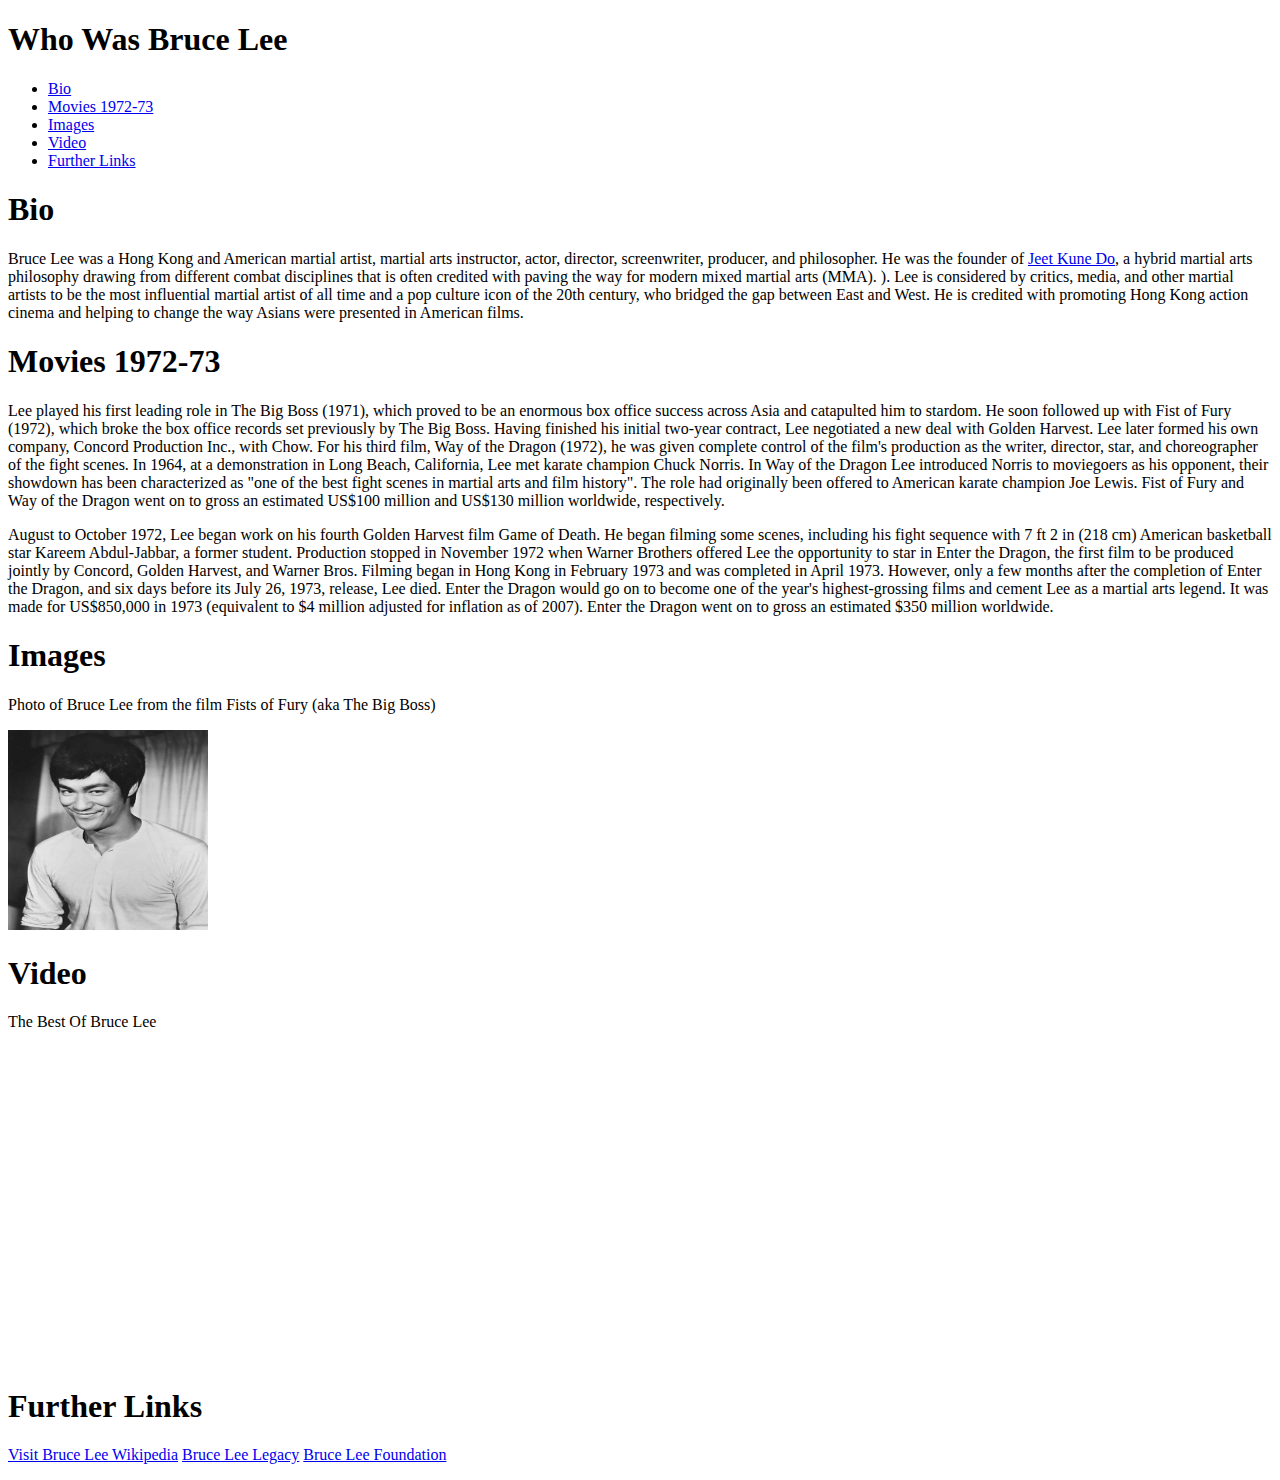
<file: WK2/index.html>
<!DOCTYPE html>
<html>
     <head>
        <title>Bruce Lee</title>
     </head>
     <body>
         <h1>Who Was Bruce Lee</h1>
<!--Main structure as below -->
         <ul>
            <li><a href="#Bio">Bio</a></li>
            <li><a href="#Movies 1972-73">Movies 1972-73</a></li>
            <li><a href="#Images">Images</a></li>
            <li><a href="#Video">Video</a></li>
            <li><a href="#Further Links">Further Links</a></li>

         </ul>
         <a name="Bio"></a>
         <h1>Bio</h1>
         <p>Bruce Lee was a Hong Kong and American martial artist,
            martial arts instructor, actor, director, screenwriter, producer, and philosopher. 
            He was the founder of <a href="https://brucelee.com/jeet-kune-do" >Jeet Kune Do</a>, 
            a hybrid martial arts philosophy drawing from different 
            combat disciplines that is often credited with paving the way for 
            modern mixed martial arts (MMA). ). Lee is considered by critics, media, 
            and other martial artists to be the most influential martial artist of all time and
             a pop culture icon of the 20th century, who bridged the gap between East and West. 
            He is credited with promoting Hong Kong action cinema and helping to change the way Asians were presented in American films.
 <!--Decided to only add one link in the Bio could maybe come back and add link for MMA?-->       
         </p>
         <a name="Movies 1972-73"></a>
        <h1>Movies 1972-73</h1>
        <p>Lee played his first leading role in The Big Boss (1971), which proved to be an enormous box office success 
            across Asia and catapulted him to stardom. He soon followed up with Fist of Fury (1972),
             which broke the box office records set previously by The Big Boss. Having finished his initial two-year contract, 
             Lee negotiated a new deal with Golden Harvest. Lee later formed his own company, Concord Production Inc., with Chow. 
             For his third film, Way of the Dragon (1972), he was given complete control of the film's production as the writer, 
             director, star, and choreographer of the fight scenes. In 1964, at a demonstration in Long Beach, California, 
             Lee met karate champion Chuck Norris. In Way of the Dragon Lee introduced Norris to moviegoers as his opponent, 
             their showdown has been characterized as "one of the best fight scenes in martial arts and film history". 
             The role had originally been offered to American karate champion Joe Lewis. 
             Fist of Fury and Way of the Dragon went on to gross an estimated US$100 million and US$130 million worldwide, respectively.

            <div>August to October 1972, Lee began work on his fourth Golden Harvest film Game of Death. 
                He began filming some scenes, including his fight sequence with 7 ft 2 in (218 cm) American basketball star 
                Kareem Abdul-Jabbar, a former student. Production stopped in November 1972 when Warner Brothers offered Lee 
                the opportunity to star in Enter the Dragon, the first film to be produced jointly by Concord, Golden Harvest, 
                and Warner Bros. Filming began in Hong Kong in February 1973 and was completed in April 1973. However,
                 only a few months after the completion of Enter the Dragon, and six days before its July 26, 1973, release, Lee died. 
                 Enter the Dragon would go on to become one of the year's highest-grossing films and cement Lee as a martial arts legend.
                  It was made for US$850,000 in 1973 (equivalent to $4 million adjusted for inflation as of 2007). 
                  Enter the Dragon went on to gross an estimated $350 million worldwide.</div> 
            

                  <a name="Images"></a>      
        <h1>Images</h1>
        <p>Photo of Bruce Lee from the film Fists of Fury (aka The Big Boss)</p>
        <img src="Bruce_Lee_1973.jpg" alt="Photo of Bruce Lee from the film Fists of Fury (aka The Big Boss)"
        style="width: 200px;height: 200px;"/>
        <!---Add more images next time ?-->
        <a name="Video"></a>      
        <h1>Video</h1>
        <p>The Best Of Bruce Lee</p>
        
        <iframe width="560" height="315" src="https://www.youtube.com/embed/HVSVuz-wdz4" title="YouTube video player" frameborder="0" 
        allow="accelerometer; autoplay; clipboard-write; encrypted-media; gyroscope; picture-in-picture" allowfullscreen></iframe>
        
        
        <a name="Further Links"></a>
        <h1>Further Links</h1>

        <a href="https://en.wikipedia.org/wiki/Bruce_Lee" target="_blank" >Visit Bruce Lee Wikipedia</a>
        <a href="./Bruceleelegacy.html">Bruce Lee Legacy</a>
        <a href="./Bruceleefoundation.html">Bruce Lee Foundation</a>
        </p>
     </body>


</html>
</file>
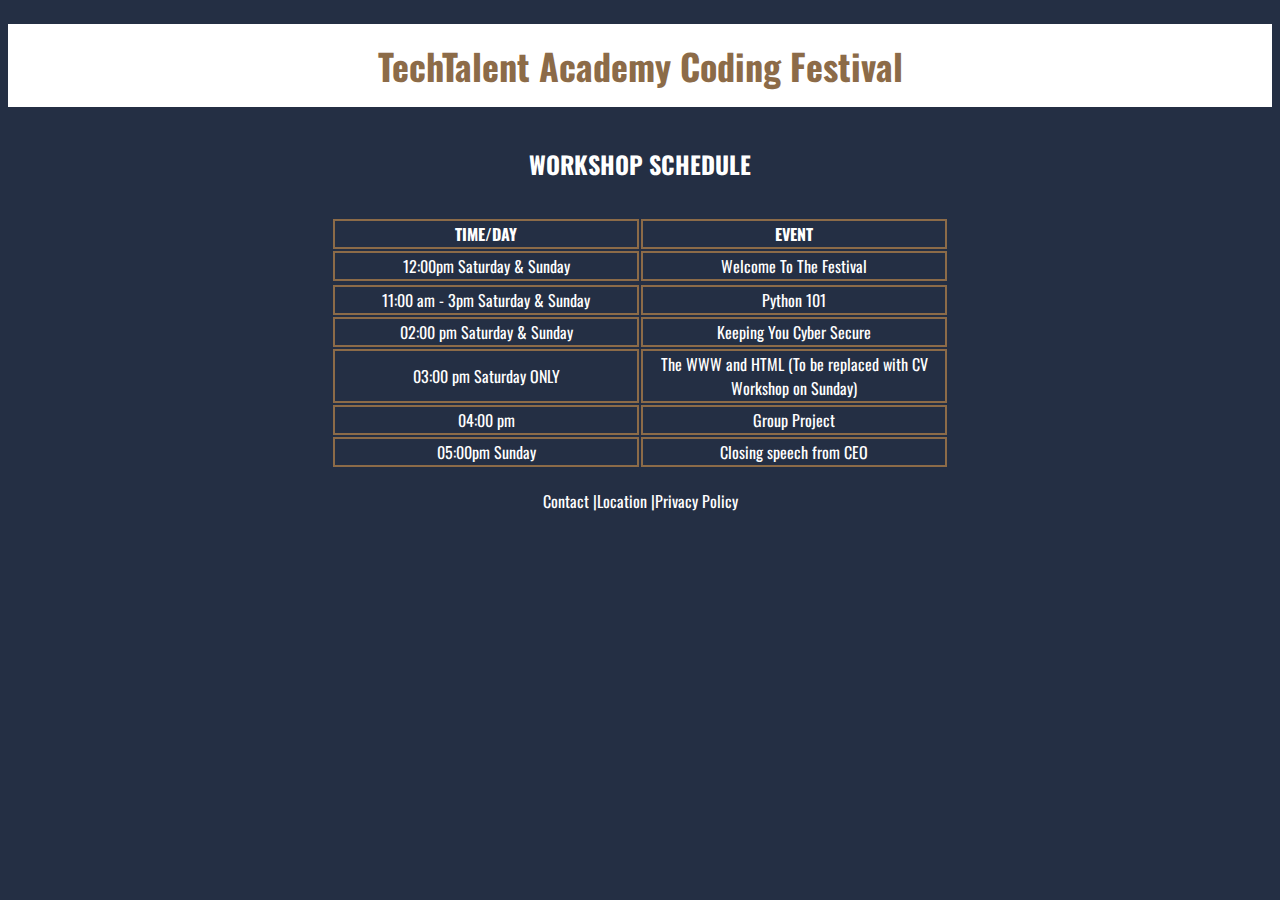
<file: WK2/WK3/TTA CODING FESTIVAL/Beer Festival Schedule/index.html>
<!DOCTYPE html>
<html>

<head>
  <meta charset="utf-8">
  <title>TechTalent Academy Coding Festival</title>
  <link rel="stylesheet" type="text/css" href="style.css" />
  <link href="https://fonts.googleapis.com/css?family=Oswald" rel="stylesheet">
</head>

<body>
  <header>
    <h1>TechTalent Academy Coding Festival</h1>
  </header>
  <table>
    <header>
      <h2>Workshop Schedule</h2>
    </header>
      <tr>
        <th>TIME/DAY</th>
        <th>EVENT</th>
      </tr>
      <tr>
        <td>12:00pm Saturday & Sunday</td>
        <td>Welcome To The Festival</td>
      <tr>
      <tr>
        <td>11:00 am - 3pm Saturday & Sunday</td>
        <td>Python 101</td>
      </tr>  
      <tr>
        <td>02:00 pm Saturday & Sunday</td>
        <td>Keeping You Cyber Secure</td>
      </tr>
      <tr>
        <td>03:00 pm Saturday ONLY</td>
        <td>The WWW and HTML (To be replaced with CV Workshop on Sunday) </td>  
      </tr>
      <tr>
        <td>04:00 pm</td>
        <td>Group Project</td>
      </tr>
      <tr>
        <td>05:00pm Sunday</td>
        <td>Closing speech from CEO</td>
      </tr>
        

</table>


<p style="text-align:center;">Contact |Location |Privacy Policy</p>



</html>
</file>
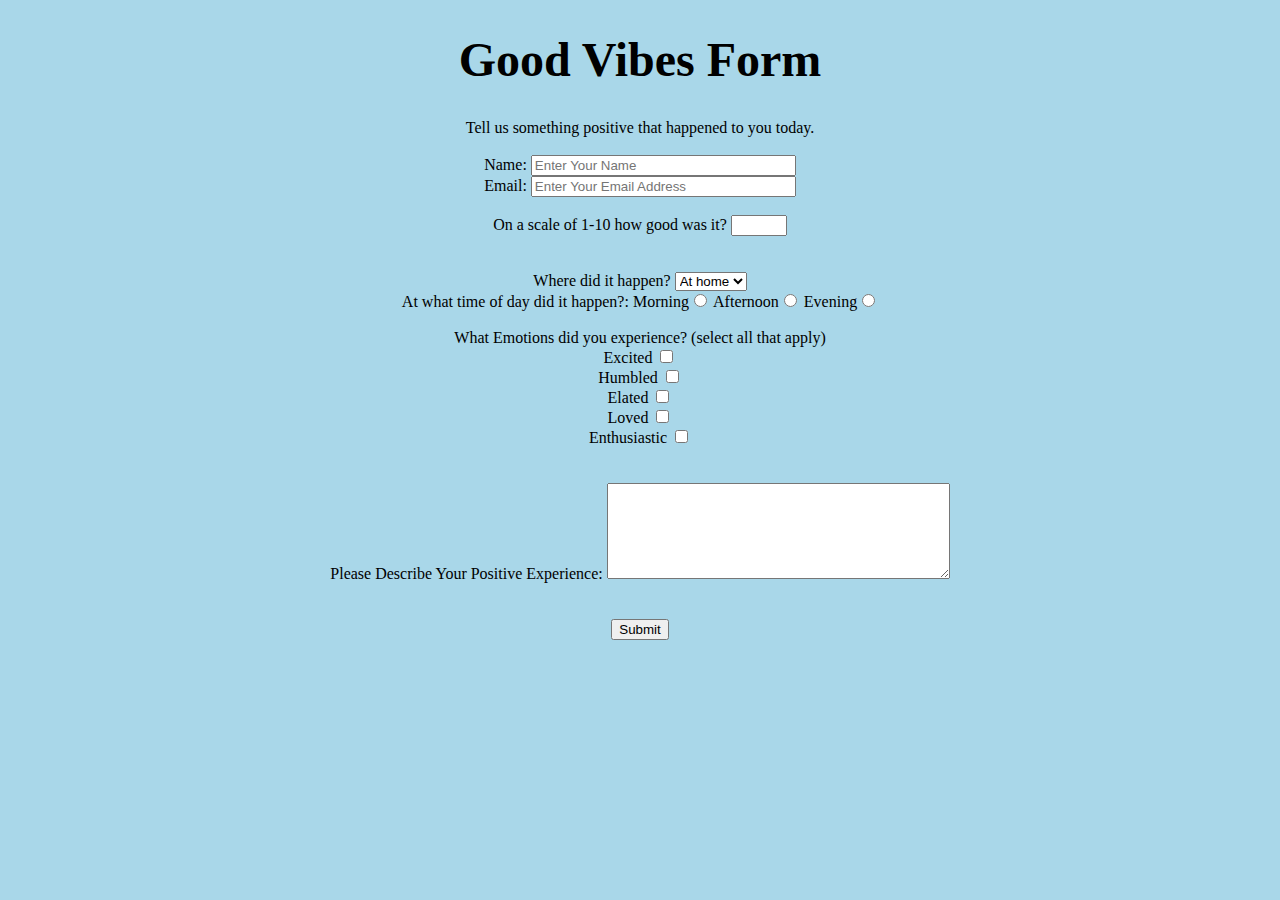
<file: WK2/WK3/TTA CODING FESTIVAL/Good Vibes Form/index.html>
<!DOCTYPE html>
<html>
<header>
    <link rel="stylesheet" type="text/css" href="style.css" />
</header>

<body>
  <main>
    <h1 id="title">Good Vibes Form</h1>

<!----code for form below-->

<form action="results.html" method="get"> 
  <header>Tell us something positive that happened to you today.</header>
<br>
    <label for="name">Name:</label>
            <input type="text" name="name" id="name" required placeholder="Enter Your Name" size="30px" 
            maxlength="100">
            <br/>
            <label for="email">Email:</label>
            <input type="email" name="email" id="email" required placeholder="Enter Your Email Address"
             size="30px" maxlength="100">
            <br>
            <br>
            <div>
              <label for="scale">On a scale of 1-10 how good was it?</label>
              <input type="number" name="scale" id="scale" min="1" max="10">
            </div>
            <br>
            <br/>
<!---------only added 2 options for now-->
            Where did it happen?
            <select name="happen" id="happen">
                <option value="At home"> At home</option>
                <option value="At work"> At work</option>
                </select>
                <br>
                At what time of day did it happen?:
                <label> Morning<input type="radio" name="time" value="Morning"></label>
            <label> Afternoon<input type="radio" name="time" value="Afternoon"></label>
            <label> Evening<input type="radio" name="time" value="Evening"></label>
            <br>
            <br />
            <div>
              What Emotions did you experience?
              (select all that apply)
          <div>
            <label for="excited">Excited</label>
            <input type="checkbox" name="excited" id="excited">
            </div>
            <div>
              <label for="humbled">Humbled</label>
              <input type="checkbox" name="humbled" id="humbled">
              </div>
            <div>
              <label for="elated">Elated</label>
              <input type="checkbox" name="elated" id="elated">
              </div>
            <div>
              <label for="loved">Loved</label>
              <input type="checkbox" name="loved" id="loved">
              </div>
            <div>
              <label for="enthusiastic">Enthusiastic</label>
              <input type="checkbox" name="enthusiastic" id="enthusiastic">
              </div>
              <br>
              <br>
            <div>
<!---didn't use a placeholder as self explanatory-->
            <label for="comments">Please Describe Your Positive Experience:</label>
            <textarea rows="6" cols="40" name="comments" id="comments"></textarea>
            </div>
                <br>
                <br>
                
            <button type="submit">Submit</button>

  
</form>
</body>

</html>
</file>
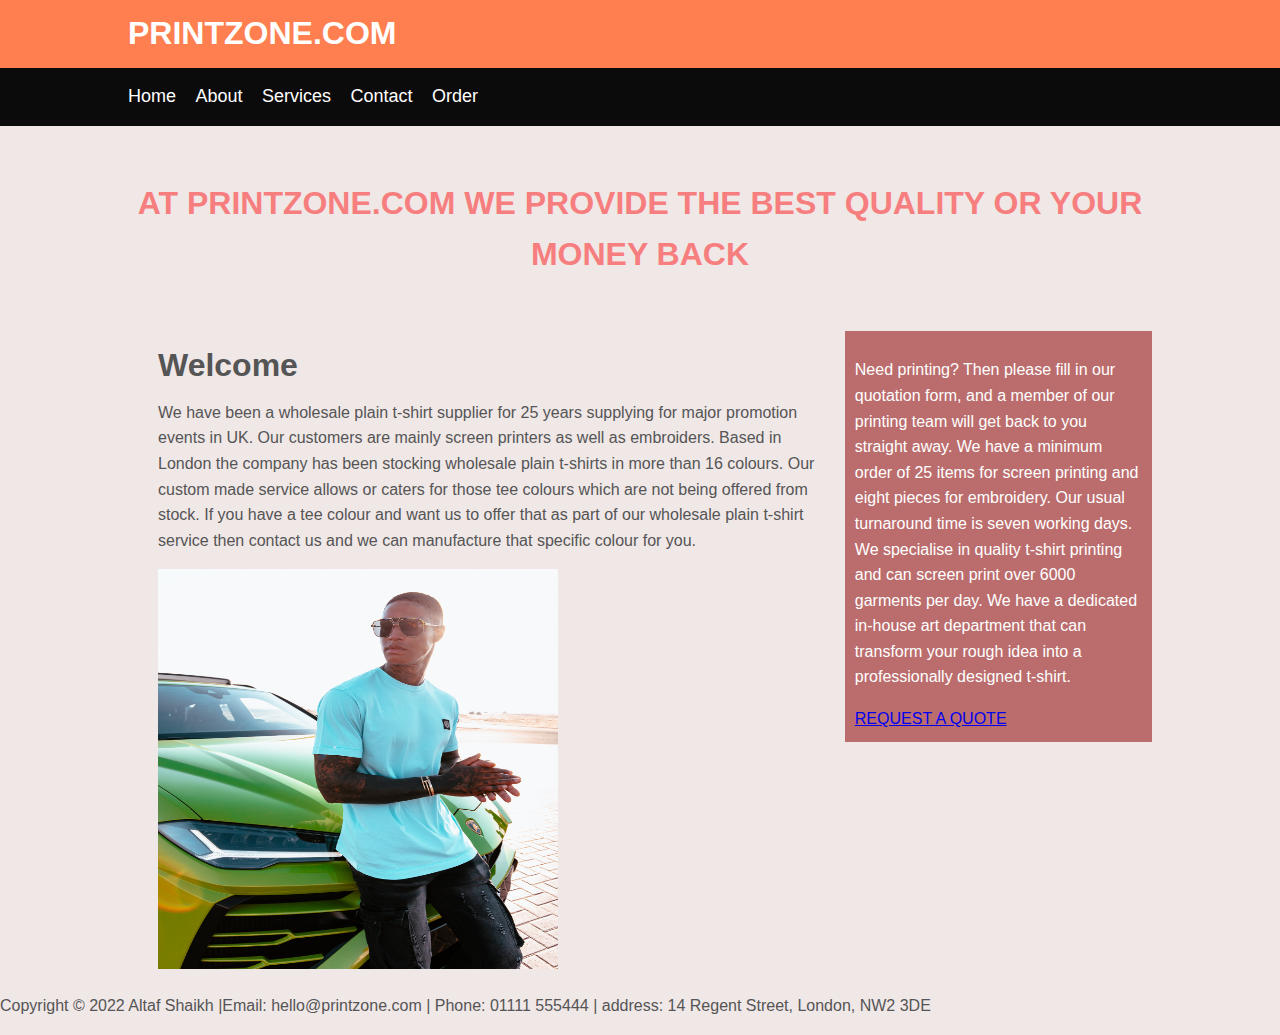
<file: WK2/WK3/WK4/Mywebsite/index.html>
<!DOCTYPE html>
<html>
<head>
  <title>PRINTZONE.COM</title>
<link rel="stylesheet" href="style.css">
</head>
<body>
    <header id="main-header">
      <div class="container">
        <h1>PRINTZONE.COM</h1>
      </div>
      
    </header>

    <nav id="navbar">
      <div class="container">
        <ul>
          <li><a href="./index.html">Home</a></li>
          <li><a href="./about.html">About</a></li>
          <li><a href="./services.html">Services</a></li>
          <li><a href="./contact.html">Contact</a></li>
          <li><a href="./order.html">Order</a></li>
        </ul>
      </div>
    </nav>   

    <section id="showcase">
    <div class="container">
        <h1>AT PRINTZONE.COM WE PROVIDE THE BEST QUALITY OR YOUR MONEY BACK</h1>

    </div>
    </section>

    <div class="container">
    <section id="main">
        <h1>Welcome</h1>
        <p>
          We have been a wholesale plain t-shirt supplier for 25 years supplying for major 
          promotion events in UK. Our customers are mainly screen printers as well as embroiders.
           Based in London the company has been stocking wholesale plain t-shirts in more than 16 colours. 
           Our custom made service allows or caters for those tee colours which are not being offered from
            stock. If you have a tee colour and want us to offer that as part of our wholesale
             plain t-shirt service then 
          contact us and we can manufacture that specific colour for you.</p>

          
        <img src="Images/IMG_5264.jpg" alt=""
        style="width: 400px;height: 400px;"/>
    </section>
    <aside id="sidebar">
        <p>Need printing? Then please fill in our quotation form, and a member of our 
          printing team will get back to you straight away. 
          We have a minimum order of 25 items for screen printing and eight pieces for embroidery. 
          Our usual turnaround time is seven working days. We specialise in quality t-shirt printing 
          and can screen print over 6000 garments per day.

          We have a dedicated in-house art department that can transform your rough idea into 
          a professionally designed t-shirt.</p>
          <a href="./contact.html">REQUEST A QUOTE</a> 
    </aside>
    </div>


    
    <footer id="main_footer">
      <p>Copyright &copy; 2022 Altaf Shaikh |Email: hello@printzone.com | Phone: 01111 555444 | address: 14 Regent Street, London, NW2 3DE</p>
    </footer>
        



</body>
</html>
</file>
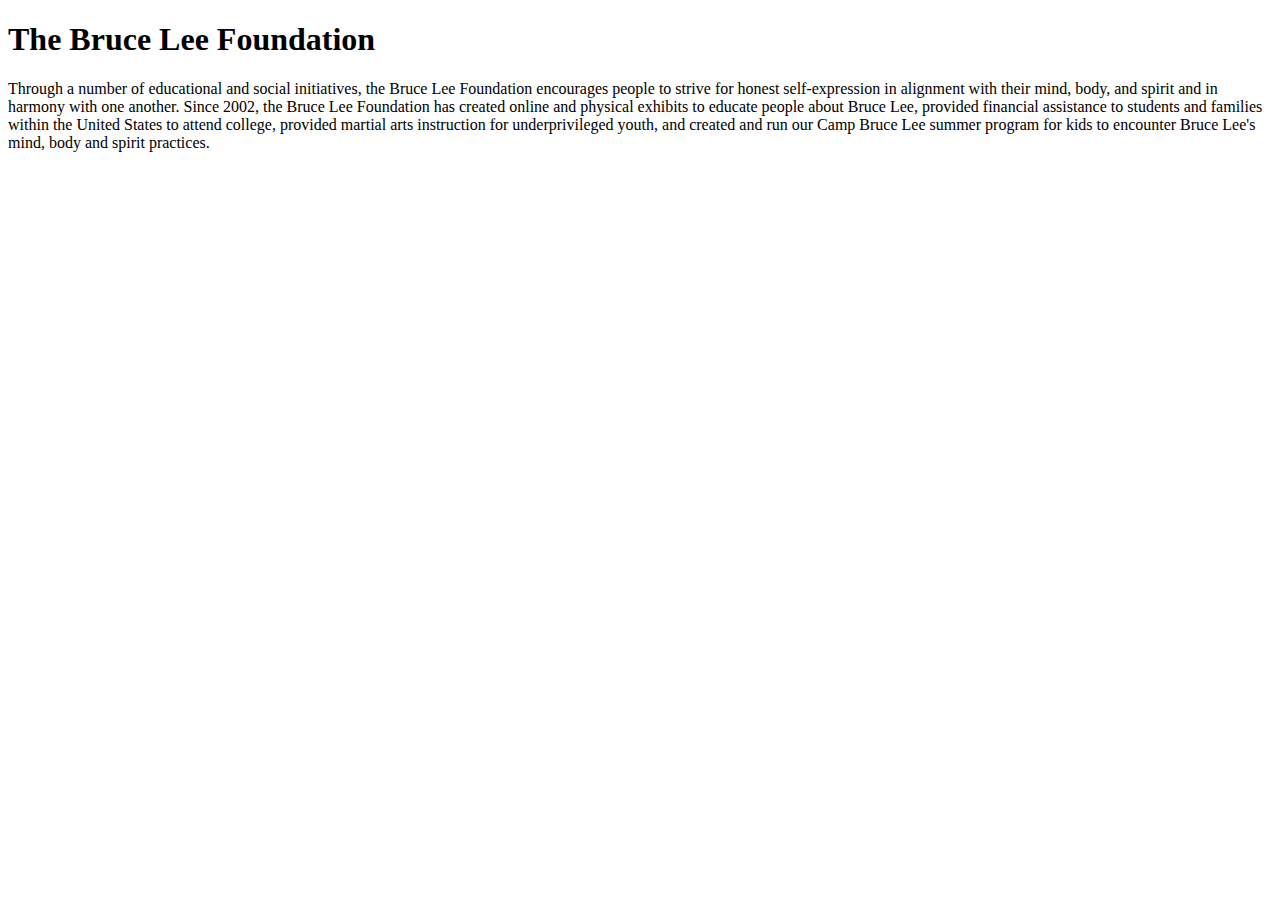
<file: WK2/Bruceleefoundation.html>
<!DOCTYPE html>
<html lang="en">
<head>
    <meta charset="UTF-8">
    <meta http-equiv="X-UA-Compatible" content="IE=edge">
    <meta name="viewport" content="width=device-width, initial-scale=1.0">
    <title>The Bruce Lee Foundation</title>
</head>
<body>
    <h1>The Bruce Lee Foundation</h1>
    
    Through a number of educational and social initiatives, 
    the Bruce Lee Foundation encourages people to strive for honest self-expression in 
    alignment with their mind, body, and spirit and in harmony with one another.

Since 2002, the Bruce Lee Foundation has created online and physical exhibits to educate people about Bruce Lee, provided financial assistance to students and families within the United States to attend college, provided martial arts instruction for underprivileged youth, and created and run our Camp 
Bruce Lee summer program for kids to encounter Bruce Lee's mind, body and spirit practices.
</body>
</html>
</file>
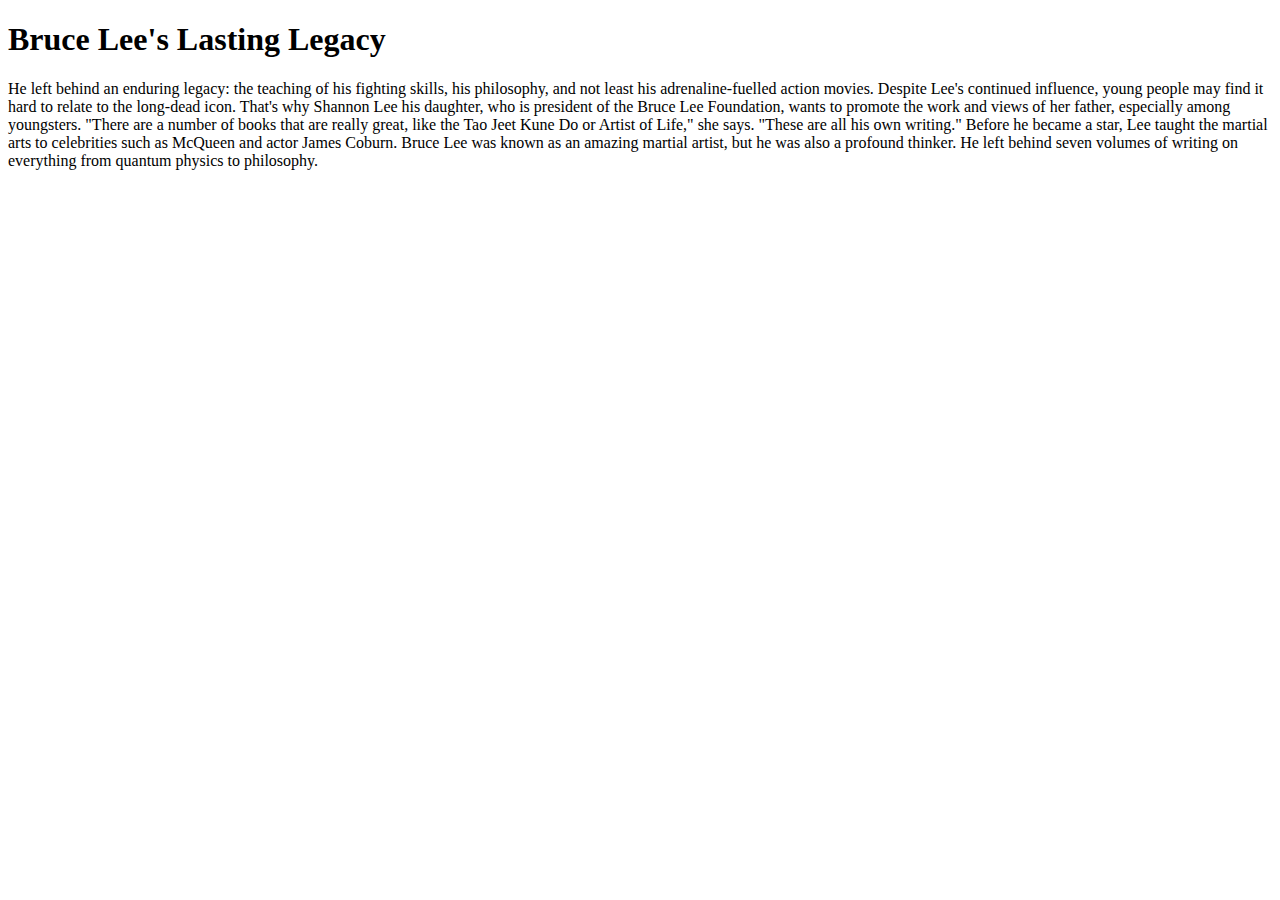
<file: WK2/Bruceleelegacy.html>
<!DOCTYPE html>
<html lang="en">
<head>
    <meta charset="UTF-8">
    <meta http-equiv="X-UA-Compatible" content="IE=edge">
    <meta name="viewport" content="width=device-width, initial-scale=1.0">
    <title>Bruce Lee's Lasting Legacy</title>
</head>
<body>
    <h1>Bruce Lee's Lasting Legacy</h1>
    
    He left behind an enduring legacy: the teaching of his fighting skills, his philosophy,
     and not least his adrenaline-fuelled action movies.

Despite Lee's continued influence, young people may find it hard to relate to the long-dead icon.

That's why Shannon Lee his daughter, who is president of the Bruce Lee Foundation, 
wants to promote the work and views of her father, especially among youngsters.

"There are a number of books that are really great, like the Tao Jeet Kune Do or Artist of Life," 
she says. "These are all his own writing."

Before he became a star, Lee taught the martial arts to celebrities such as McQueen and actor 
James Coburn. Bruce Lee was known as an amazing martial artist, but he was also a profound thinker.
 He left behind seven volumes of writing on everything from quantum physics to philosophy.
</body>
</html>
</file>
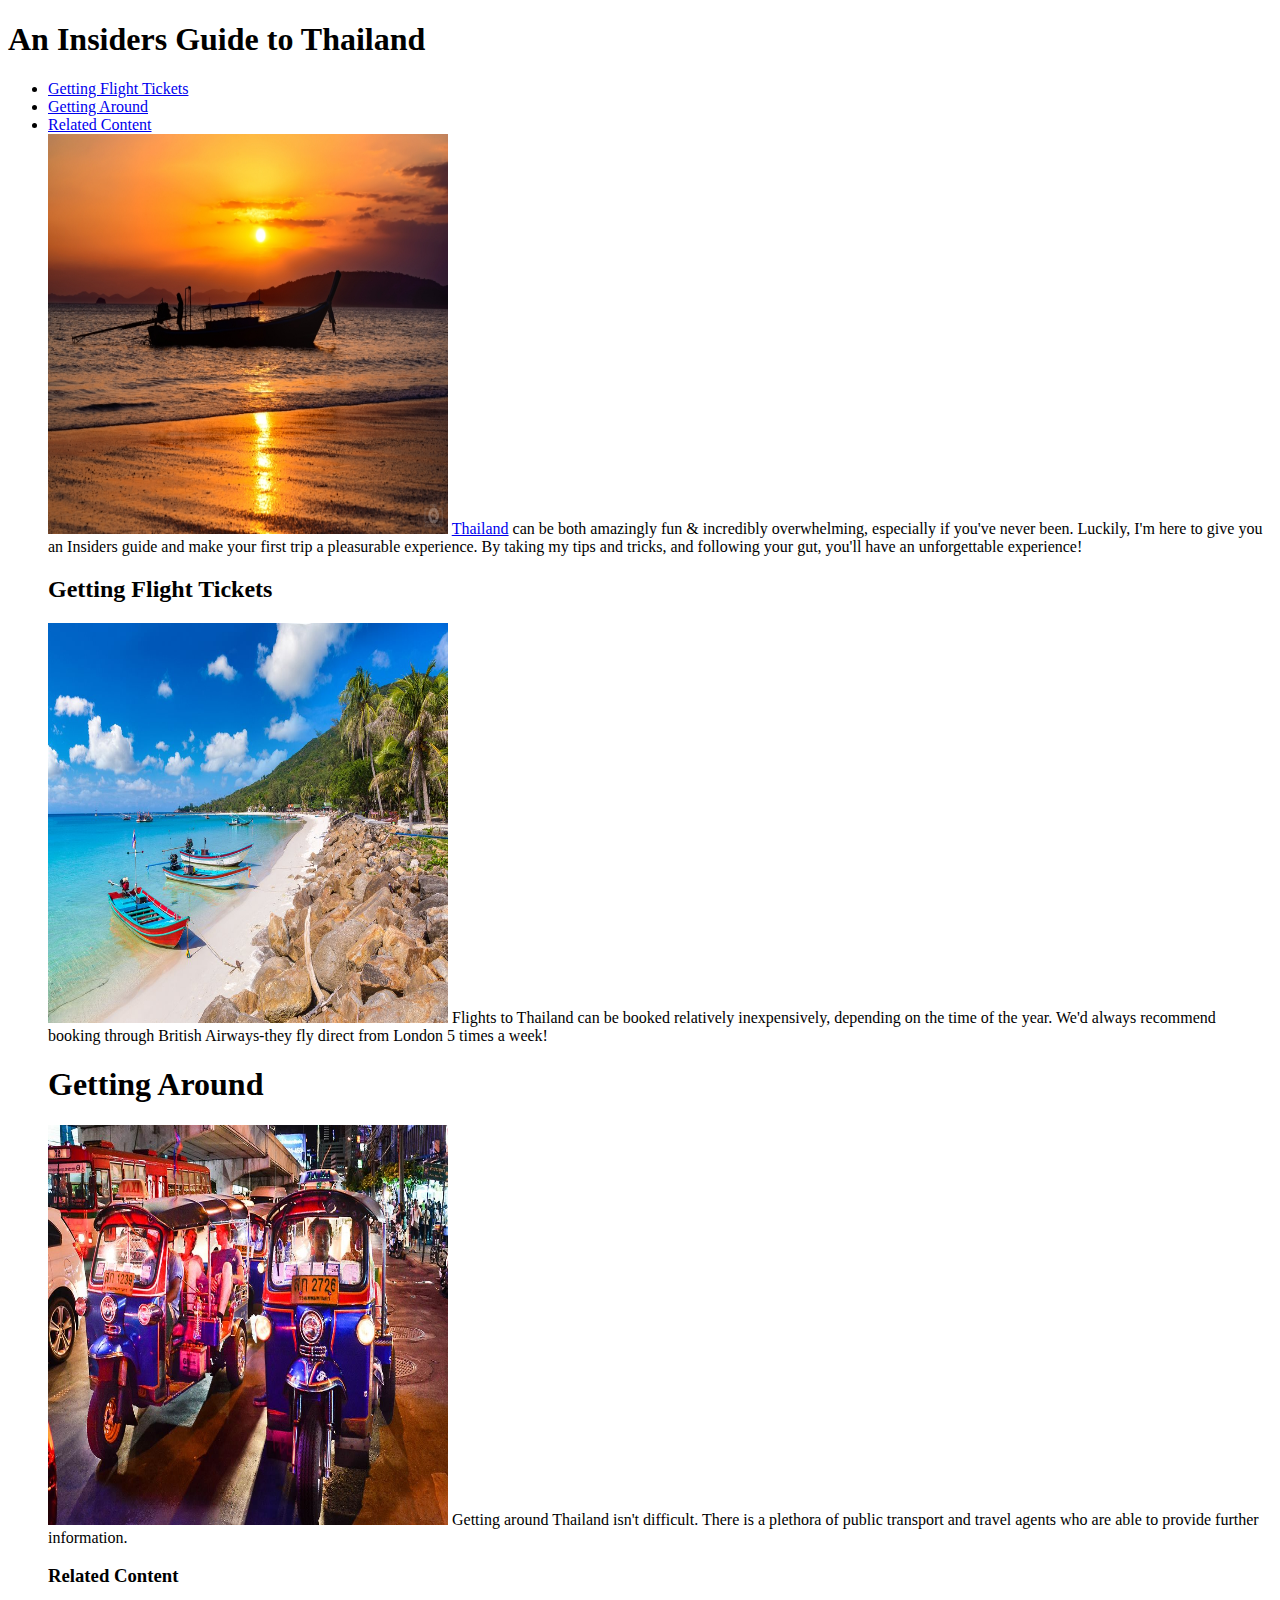
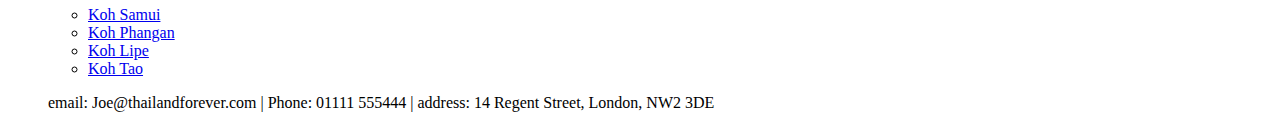
<file: WK2/Holidayadventures.html>
<!DOCTYPE html>
<html lang="en">
<head>
    <meta charset="UTF-8">
    <meta http-equiv="X-UA-Compatible" content="IE=edge">
    <meta name="viewport" content="width=device-width, initial-scale=1.0">
    <title>Holiday Adventures</title>
</head>
<h1>An Insiders Guide to Thailand</h1>

<ul>
    <li><a href="#Getting Flight Tickets">Getting Flight Tickets</a></li>
    <li><a href="#Getting Around">Getting Around</a></li>
    <li><a href="#Related Content">Related Content</a></li>
    

<img src="Thailand_Sunset_Background-1005.jpg" alt="A sunset over the Thailand sea"
        style="width: 400px;height: 400px;"/>

<body>



    <a href="https://en.wikipedia.org/wiki/Thailand" >Thailand</a> can be both amazingly fun & 
    incredibly overwhelming, especially if you've never been.
    
    Luckily, I'm here to give you an Insiders guide and make your first trip a pleasurable experience.
    By taking my tips and tricks, and following your gut, you'll have an unforgettable experience!

    <a name="Getting Flight Tickets"></a>
    <h2>Getting Flight Tickets</h2>

    <img src="wheretostayinphangan.jpg" alt="Boats on shore in Koh Phangan"
        style="width: 400px;height: 400px;"/>

    Flights to Thailand can be booked relatively inexpensively, depending on the time of the year.
    We'd always recommend booking through British Airways-they fly direct from London 5 times a week!

    <a name="Getting Around"></a>
    <h1>Getting Around</h1>

    <img src="everything-you-need-to-know-about-tuk-tuks-in-bangkok-2933.jpg" alt="Tuk Tuks in Bangkok,Thailand"
        style="width: 400px;height: 400px;"/>

    Getting around Thailand isn't difficult. There is a plethora of public transport and travel agents who are able
    to provide further information.

    <a name="Related Content"></a>
    <h3>Related Content</h3>

<ul>

   <li><a href="./Kohsamui.html">Koh Samui</a></li>
    <li><a href="./Kohphangan.html">Koh Phangan</a></li>
    <li><a href="./Kohlipe.html">Koh Lipe</a></li>
    <li><a href="./Kohtao.html">Koh Tao</a></li>

</ul>

    <p>email: Joe@thailandforever.com | Phone: 01111 555444 | address: 14 Regent Street, London, NW2 3DE</p> 



</body>
</html>
</file>
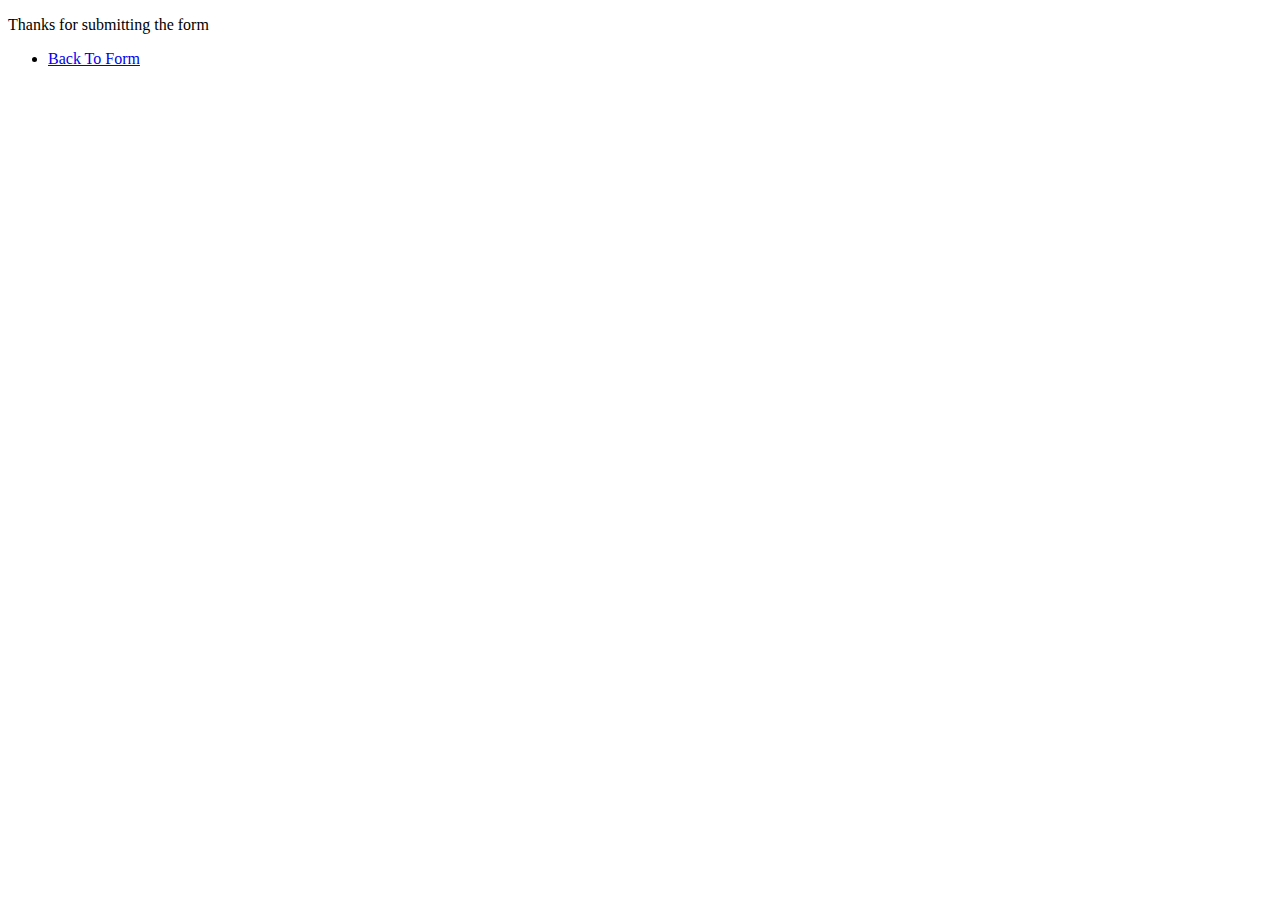
<file: WK2/WK3/TTA CODING FESTIVAL/Good Vibes Form/results.html>
<!DOCTYPE html>
<html lang="en">
<head>
    <meta charset="UTF-8">
    <meta http-equiv="X-UA-Compatible" content="IE=edge">
    <meta name="viewport" content="width=device-width, initial-scale=1.0">
    <title>Good Vibe Results</title>
</head>
<body>
    <p>Thanks for submitting the form</p>
    <ul>

        <li><a href="./index.html">Back To Form</a></li>
     </ul>
</body>
</html>
</file>
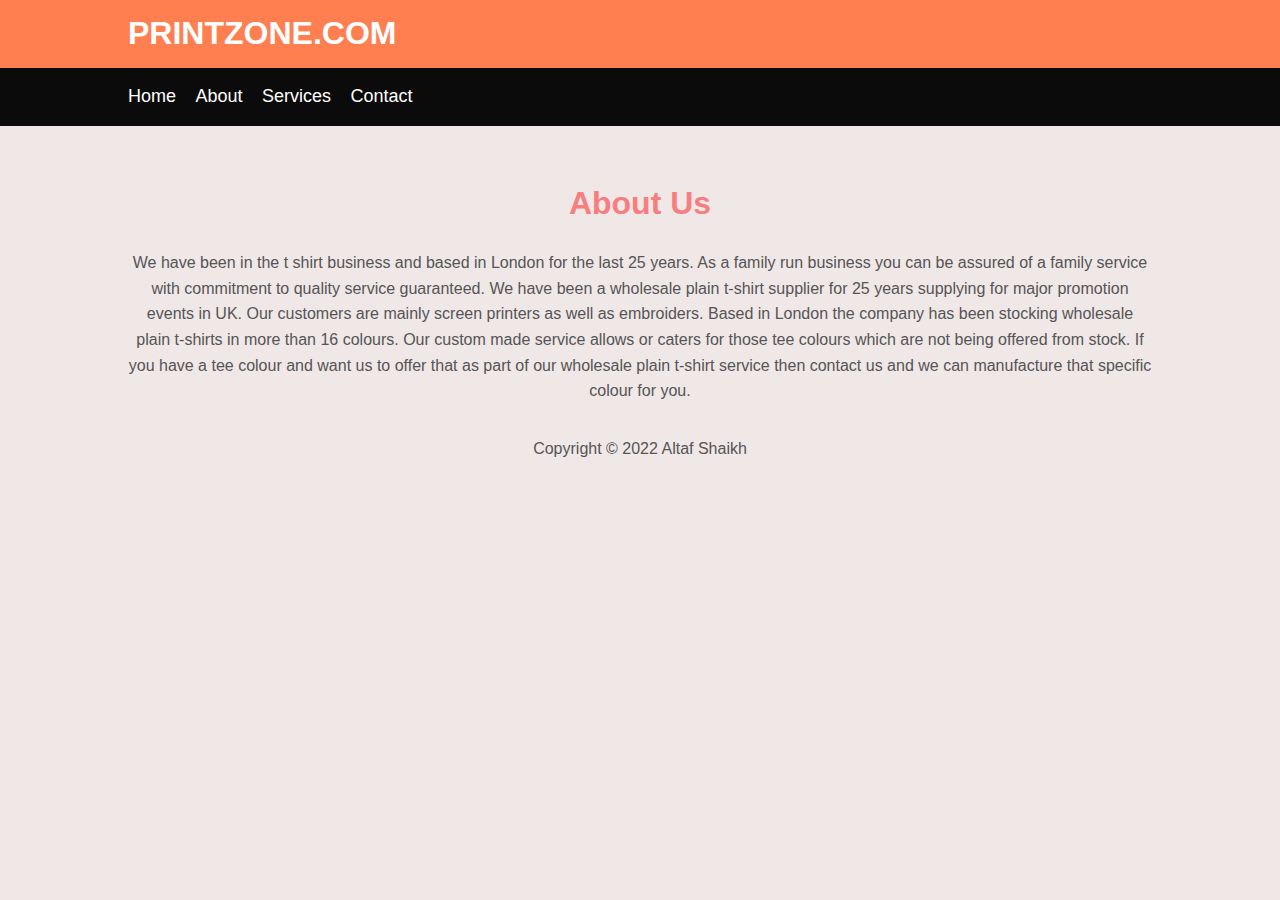
<file: WK2/WK3/WK4/Mywebsite/about.html>
<!DOCTYPE html>
<html lang="en">
<head>
    <meta charset="UTF-8">
    <meta http-equiv="X-UA-Compatible" content="IE=edge">
    <meta name="viewport" content="width=device-width, initial-scale=1.0">
    <title>About</title>
    <link rel="stylesheet" href="style.css">
</head>
<body>
    <header id="main-header">
        <div class="container">
          <h1>PRINTZONE.COM</h1>
        </div>
        
      </header>
  
      <nav id="navbar">
        <div class="container">
          <ul>
            <li><a href="./index.html">Home</a></li>
            <li><a href="./about.html">About</a></li>
            <li><a href="./services.html">Services</a></li>
            <li><a href="./contact.html">Contact</a></li>
          </ul>
        </div>
      </nav>   
  
      <section id="showcase">
      <div class="container">
          <h1>About Us</h1>
          <p>
            We have been in the t shirt business and based in London for the last 25 years. 
            As a family run business you can be assured of a family service with commitment to
             quality service guaranteed. 
            
            We have been a wholesale plain t-shirt supplier for 25 years supplying for major promotion events in UK. Our customers are mainly screen printers as well as embroiders. Based in London the company has been stocking wholesale plain t-shirts in more than 16 colours. Our custom made service allows or caters for those tee colours which are not being offered from stock. If you have a tee colour and want us to offer that as part of our wholesale plain t-shirt 
            service then contact us and we can manufacture that specific colour for you.</p>
      </div>
     
  
      <footer id="main_footer">
        <p>Copyright &copy; 2022 Altaf Shaikh</p>
      </footer>
          
  
  
  
    
</body>
</html>
</file>
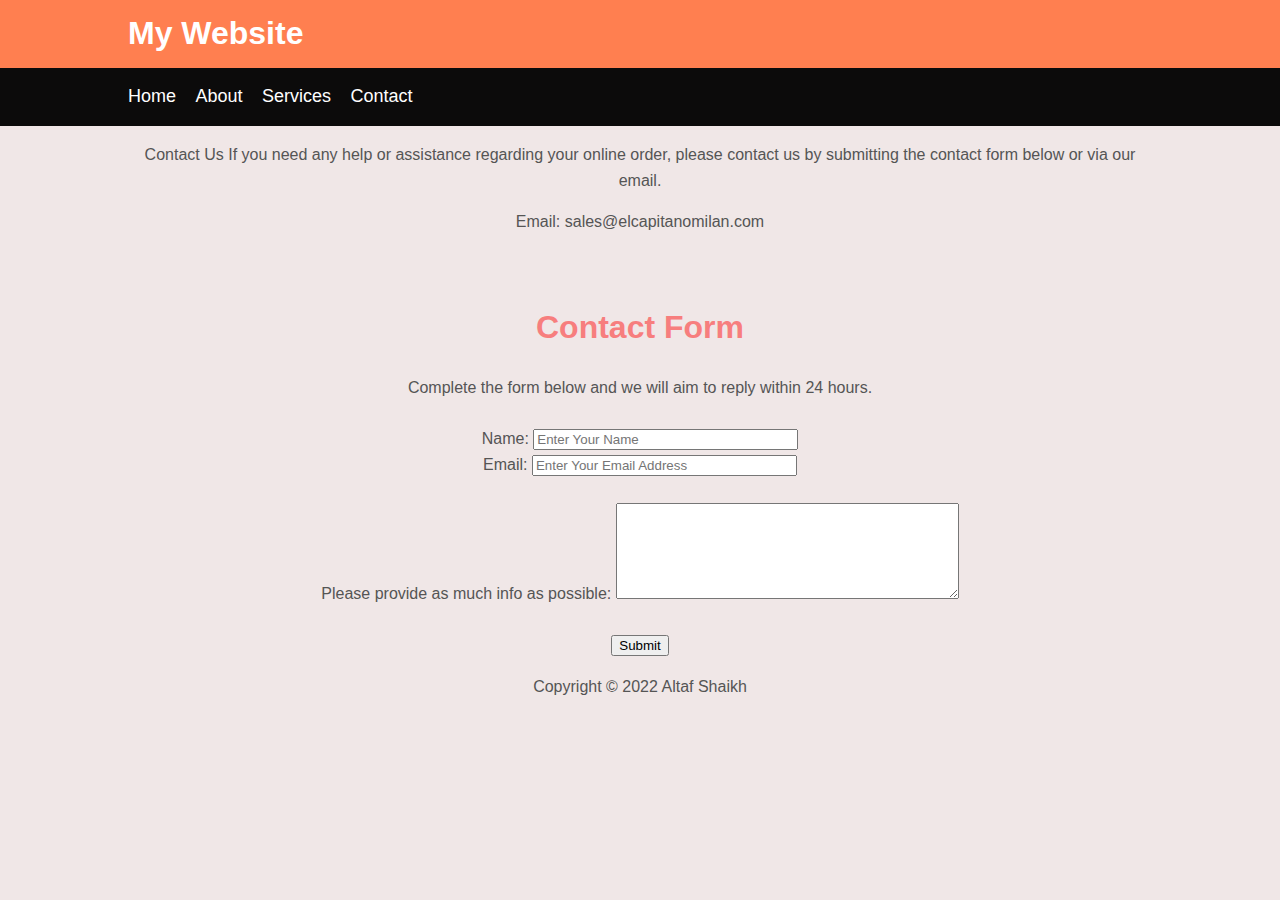
<file: WK2/WK3/WK4/Mywebsite/contact.html>
<!DOCTYPE html>
<html lang="en">
<head>
    <meta charset="UTF-8">
    <meta http-equiv="X-UA-Compatible" content="IE=edge">
    <meta name="viewport" content="width=device-width, initial-scale=1.0">
    <title>Contact</title>
    <link rel="stylesheet" href="style.css">
</head>
<body>
    <header id="main-header">
        <div class="container">
          <h1>My Website</h1>
        </div>
        
      </header>
  
      <nav id="navbar">
        <div class="container">
          <ul>
            <li><a href="./index.html">Home</a></li>
            <li><a href="./about.html">About</a></li>
            <li><a href="./services.html">Services</a></li>
            <li><a href="./contact.html">Contact</a></li>
          </ul>
        </div>
      </nav>   
  
      <section id="showcase">
      <div class="container">
          <p> Contact Us
            If you need any help or assistance regarding your online order, please contact us 
            by submitting the contact form below or via our email.</p>
            
           <p> Email: sales@elcapitanomilan.com</p>
  
      </div>
      <main>
        <h1 id="title">Contact Form</h1>
    
    <!----code for form below-->
    
    <form action="results1.html" method="get"> 
      <header>Complete the form below and we will aim to reply within 24 hours.</header>
    <br>
        <label for="name">Name:</label>
                <input type="text" name="name" id="name" required placeholder="Enter Your Name" size="30px" 
                maxlength="100">
                <br/>
                <label for="email">Email:</label>
                <input type="email" name="email" id="email" required placeholder="Enter Your Email Address"
                 size="30px" maxlength="100">
                <br>
                <br>
               
    <!---didn't use a placeholder as self explanatory-->
                <label for="comments">Please provide as much info as possible:</label>
                <textarea rows="6" cols="40" name="comments" id="comments"></textarea>
                </div>
                    <br>
                    <br>
                    
                <button type="submit">Submit</button>
    
      
    </form>
  
      <footer id="main_footer">
        <p>Copyright &copy; 2022 Altaf Shaikh</p>
      </footer>
          
  
  
  
    
</body>
</html>
</file>
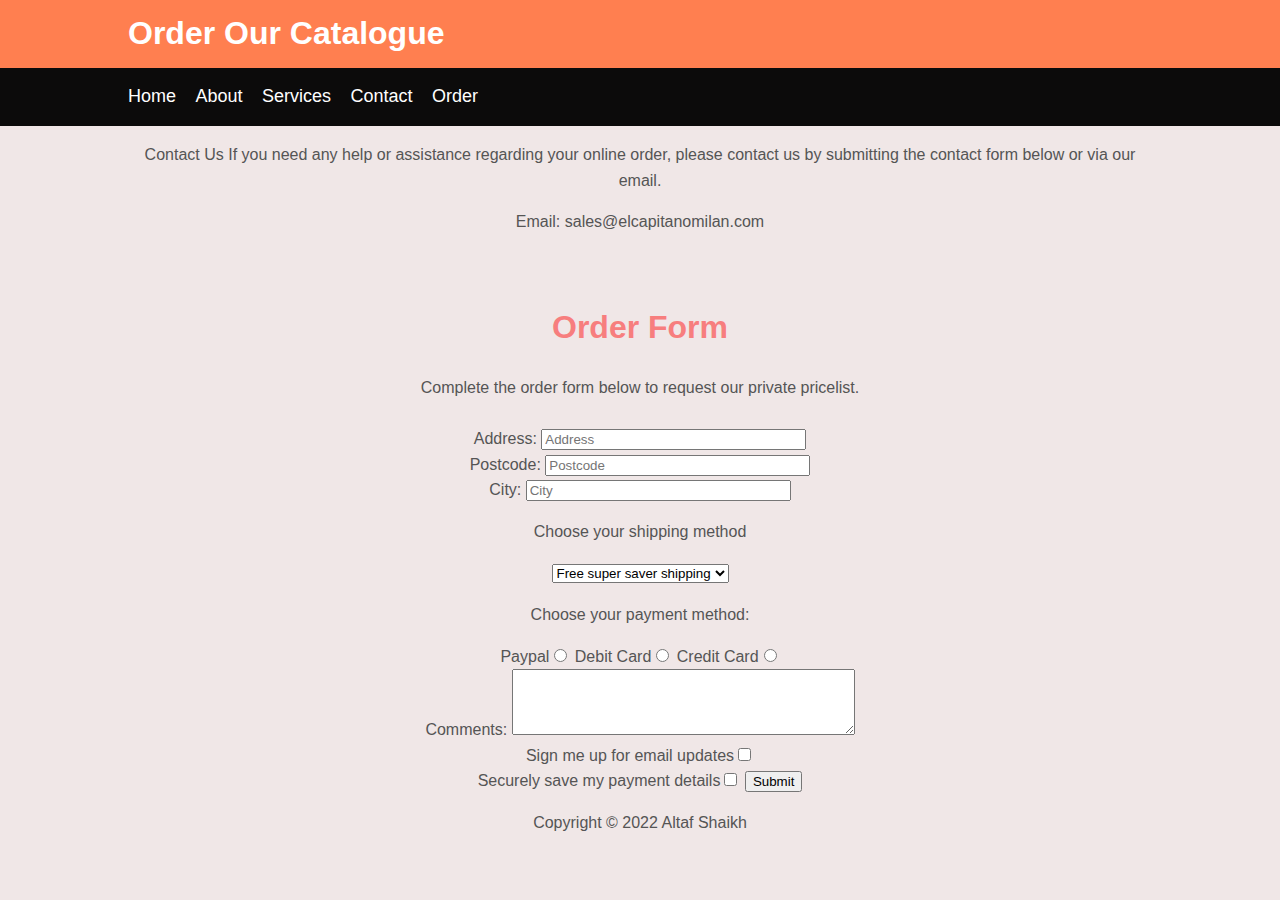
<file: WK2/WK3/WK4/Mywebsite/order.html>
<!DOCTYPE html>
<html lang="en">
<head>
    <meta charset="UTF-8">
    <meta http-equiv="X-UA-Compatible" content="IE=edge">
    <meta name="viewport" content="width=device-width, initial-scale=1.0">
    <title>Order</title>
    <link rel="stylesheet" href="style.css">
</head>
<body>
    <header id="main-header">
        <div class="container">
          <h1>Order Our Catalogue</h1>
        </div>
        
      </header>
  
      <nav id="navbar">
        <div class="container">
          <ul>
            <li><a href="./index.html">Home</a></li>
            <li><a href="./about.html">About</a></li>
            <li><a href="./services.html">Services</a></li>
            <li><a href="./contact.html">Contact</a></li>
            <li><a href="./order.html">Order</a></li>
          </ul>
        </div>
      </nav>   
  
      <section id="showcase">
      <div class="container">
          <p> Contact Us
            If you need any help or assistance regarding your online order, please contact us 
            by submitting the contact form below or via our email.</p>
            
           <p> Email: sales@elcapitanomilan.com</p>
  
      </div>
      <main>
        <h1 id="title">Order Form</h1>
    
    <!----code for form below-->
    
    <form action="results1.html" method="get"> 
      <header>Complete the order form below to request our private pricelist.</header>
    <br>
    <form>
        <label for="address">Address:</label>
        <input type="text" name="address" id="address" placeholder="Address" size="30px" maxlength="100">
        <br />
        <label for="postcode">Postcode:</label>
        <input type="text" name="postcode" id="postcode" placeholder="Postcode" size="30px" maxlength="100">
        <br />
        <label for="city">City:</label>
        <input type="text" name="city" id="city" placeholder="City" size="30px" maxlength="100">
        <p>Choose your shipping method</p>
        <select name="shipping" id="shipping">
            <option value="Free super saver shipping"> Free super saver shipping</option>
            <option value="Two-Day Shipping"> Two-Day  shipping</option>
            <option value="One-Day  shipping"> One-Day  shipping</option>
            </select>
            <p>Choose your payment method:</p>
            <label> Paypal<input type="radio" name="payment" value="paypal"></label>
        <label> Debit Card<input type="radio" name="payment" value="Debit Card"></label>
        <label> Credit Card<input type="radio" name="payment" value="Credit Card"></label>
            <br />
        <label for="comments">Comments:</label>
        <textarea rows="4" cols="40" name="comments" id="comments"></textarea>
            <br />
        <label>Sign me up for email updates<input type="checkbox" name="email updates">
        </label>
        <br />
        <label>Securely save my payment details<input type="checkbox" name="save payment">
            <input type="submit">
        </label>
        
    
        
        
        
    </form>
  
      <footer id="main_footer">
        <p>Copyright &copy; 2022 Altaf Shaikh</p>
      </footer>
          
  
  
  
    
</body>
</html>
</file>
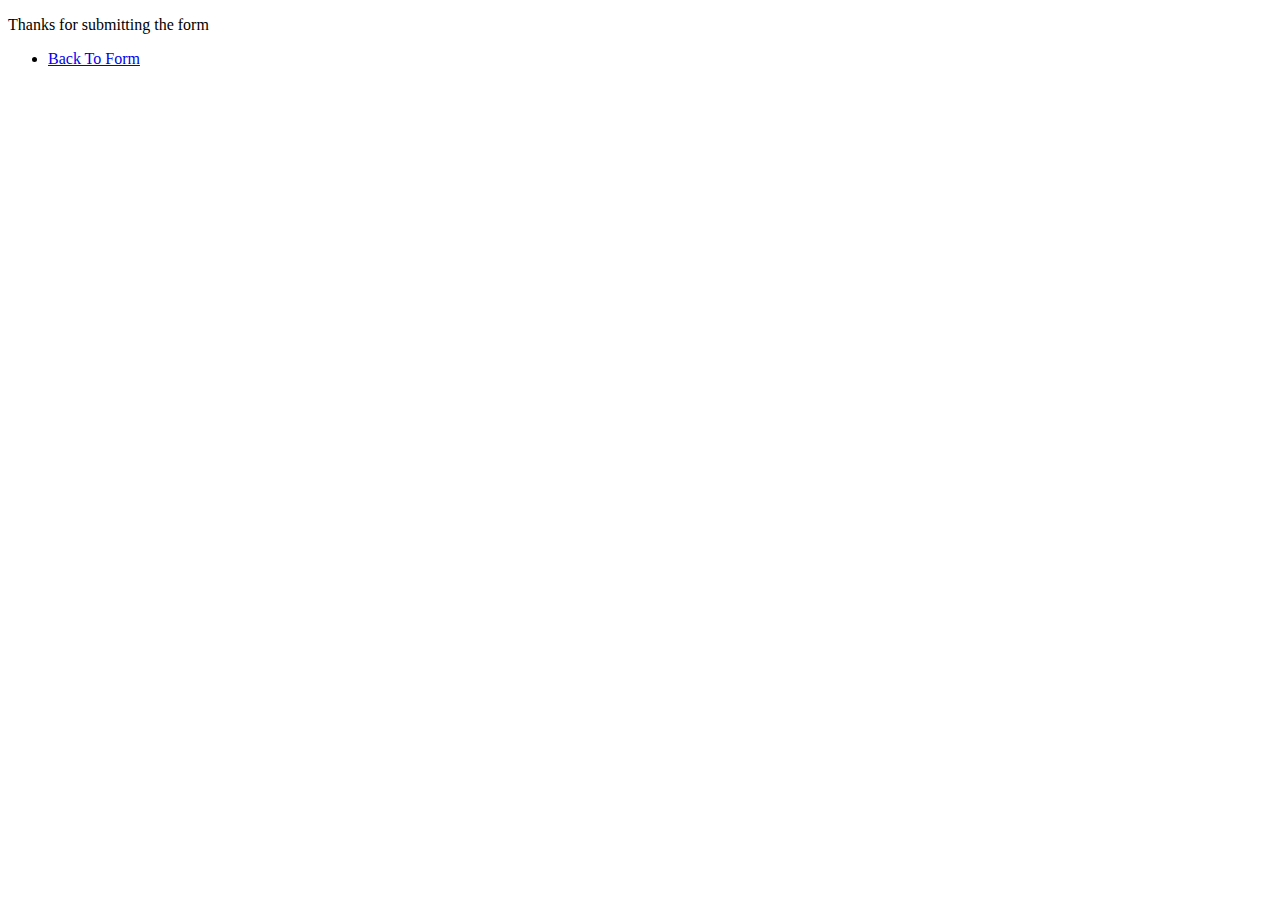
<file: WK2/WK3/WK4/Mywebsite/results1.html>
<!DOCTYPE html>
<html lang="en">
<head>
    <meta charset="UTF-8">
    <meta http-equiv="X-UA-Compatible" content="IE=edge">
    <meta name="viewport" content="width=device-width, initial-scale=1.0">
    <title>Contact Us Result</title>
</head>
<body>
    <p>Thanks for submitting the form</p>
    <ul>

        <li><a href="./index.html">Back To Form</a></li>
     </ul>
</body>
</html>
</file>
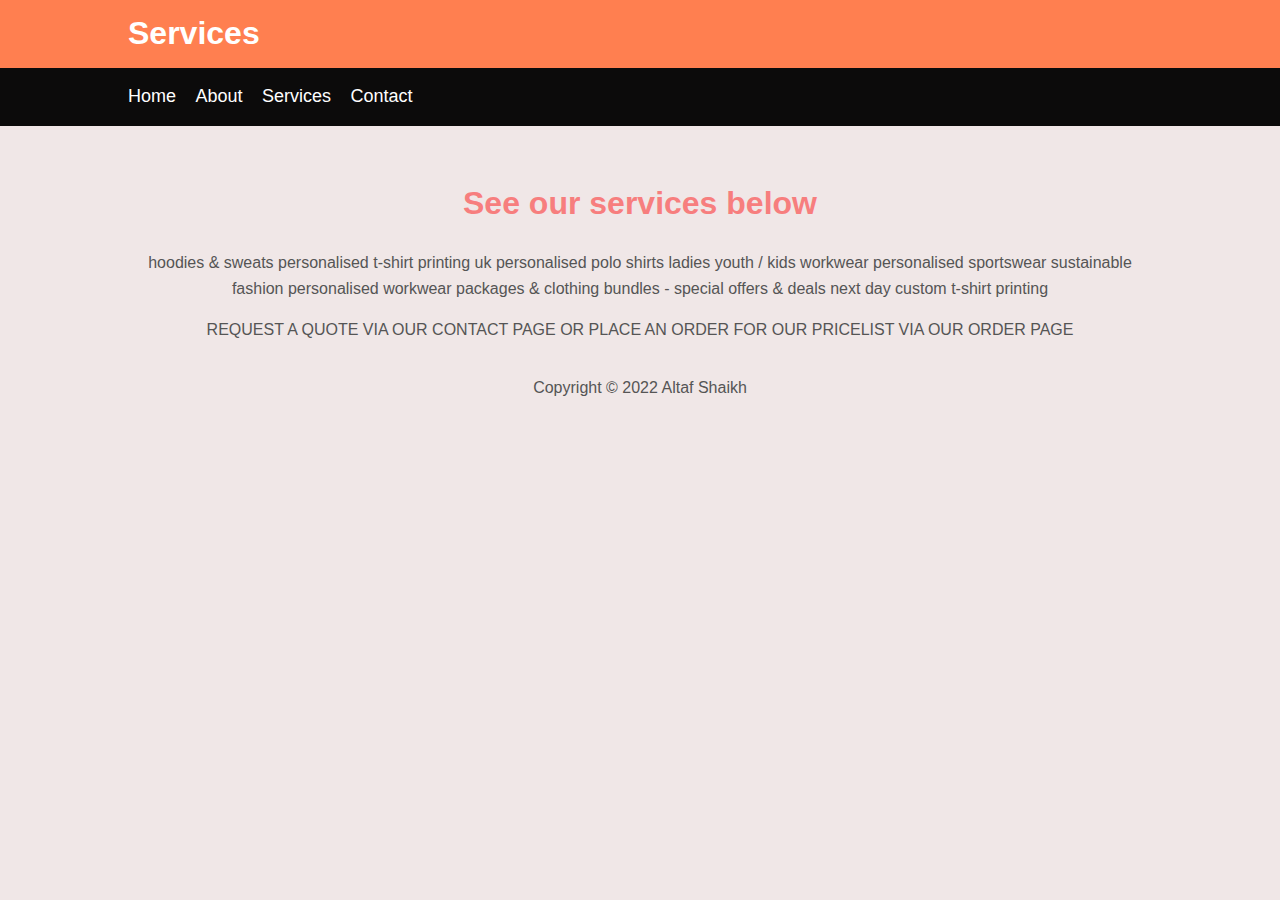
<file: WK2/WK3/WK4/Mywebsite/services.html>
<!DOCTYPE html>
<html lang="en">
<head>
    <meta charset="UTF-8">
    <meta http-equiv="X-UA-Compatible" content="IE=edge">
    <meta name="viewport" content="width=device-width, initial-scale=1.0">
    <title>Services</title>
    <link rel="stylesheet" href="style.css">
</head>
<body>
    <header id="main-header">
        <div class="container">
          <h1>Services</h1>
        </div>
        
      </header>
  
      <nav id="navbar">
        <div class="container">
          <ul>
            <li><a href="./index.html">Home</a></li>
            <li><a href="./about.html">About</a></li>
            <li><a href="./services.html">Services</a></li>
            <li><a href="./contact.html">Contact</a></li>
          </ul>
        </div>
      </nav>   
  
      <section id="showcase">
      <div class="container">
          <h1>See our services below</h1>

          <p>hoodies & sweats
          personalised t-shirt printing uk
          personalised polo shirts
          ladies
          youth / kids
          workwear
          personalised sportswear
          sustainable fashion
          personalised workwear packages & clothing bundles - special offers & deals
          next day custom t-shirt printing</p>

    <p>REQUEST A QUOTE VIA OUR CONTACT PAGE OR PLACE AN ORDER FOR OUR PRICELIST VIA OUR ORDER PAGE</p>
  
      </div>
     
  
      <footer id="main_footer">
        <p>Copyright &copy; 2022 Altaf Shaikh</p>
      </footer>
          
  
  
  
    
</body>
</html>
</file>
<file: WK2/WK3/TTA CODING FESTIVAL/Beer Festival Schedule/style.css>
body {
    background-color: #242f44;
    color: white;
      font-family: 'Oswald', sans-serif;
  }
  
  header {
    text-align: center;
    margin-top: 5px;
  }
  
  h1 {
    font-size: 36px;
    padding: 15px;
    color: #8c6b48;
    background-color: white;
  }
  
  h2 {
    font-size: 24px;
    padding: 15px;
    text-transform: uppercase;
  }
  
  h3 {
    font-size: 20px;
    padding: 15px;
    text-transform: uppercase;
    text-align: left;
    margin-left: 20px;
    font-weight: 500;
    line-height: 2.7;
    letter-spacing: 0.8px;
  }
  
  th {
    border: 2px solid #8c6b48;
  }
  
  table {
    text-align: center;
    margin: 20px auto;
  }
  
  td {
    border: 2px solid #8c6b48;
    width: 300px;
  }
  
  footer {
    margin-top: 50px;
    text-align: center;
    position: fixed;
    width: 100%;
    bottom: 5px;
    background-color: #242f44;
    z-index: 5;
  }
  footer h3 {
    display: inline-block;
    font-size: 14px;
    background-color: #242f44;
  }
  
  .container {
    max-width: 940px;
    margin: 0 auto;
    height: 800px;
  }
  
  
  .left {
    width: 150px;
  }
</file>
<file: WK2/WK3/TTA CODING FESTIVAL/Good Vibes Form/style.css>
body {
    text-align: center;
    background-color: #a9d7e9;
  }
  
  h1 {
    font-size: 48px;
  }
  
  p {
    font-size: 22px;
  }
  
  .form-rows {
    position: static;
    display: block;
  }
  
  .master-div-style {
    margin: auto;
    width: 800px;
    background-color: #f3f3f3;
    border-radius: 10px;
    padding: 20px 10px 10px 10px;
  }
  
  .fields {
    display: inline-block;
    text-align: left;
    width: 48%;
    vertical-align: middle;
  }
  .labels {
    display: inline-block;
    text-align: right;
    width: 40%;
    padding: 5px;
    vertical-align: top;
    margin-top: 10px;
  }
  
  .input-fields {
    height: 20px;
    width: 280px;
    padding: 5px;
    margin: 10px;
    border: 1px solid #c0c0c0;
    border-radius: 4px;
  }
  
  .dropdown {
    height: 35px;
    width: 140px;
    padding: 5px;
    margin: 15px 10px 10px 10px;
    border: 1px solid #c0c0c0;
    border-radius: 4px;
  }
  
  .radio {
    position: relative;
    left: -43px;
    margin-left: 10px;
    display: block;
    padding-bottom: 10px;
  }
  
  .user-selection {
    float: left;
    margin-right: 5px;
  }
  
  .button {
    font-size: 1em;
    background-color: #6ba2ce;
    color: white;
    border: 0px solid;
    border-radius: 4px;
    height: 40px;
    width: 80px;
    margin: 10px;
  }
  
  @media (max-width: 833px) {
    .master-div-style {
      width: 70%;
    }
  
    .fields {
      display: inline-block;
      text-align: left;
      width: 48%;
      vertical-align: middle;
    }
  
    .input-fields {
      width: 80%;
    }
  
    .dropdown {
      width: 90%;
    }
  }
  
  @media (max-width: 520px) {
    .master-div-style {
      width: 80%;
    }
  
    .fields {
      width: 80%;
      float: left;
    }
    .labels {
      width: 100%;
      text-align: left;
    }
  
    .input-fields {
      width: 100%;
    }
  
    .dropdown {
      width: 100%;
    }
  }
</file>
<file: WK2/WK3/WK4/Mywebsite/style.css>
body{
    background-color: #f0e7e7;
    color: #555;
    font-family: Arial, Helvetica, sans-serif;
    font-size: 16px;
    line-height: 1.6em;
    margin: 0;

  }

  .container{
      width: 80%;
      margin: auto;
      overflow: hidden;

  }
  
  #main-header{
    background-color: coral;
    color:#fff;

  }

  #navbar{
      background-color:rgb(12, 11, 11);

  }

  #navbar ul{
     padding:0;
     list-style: none;
  }

  #navbar li{
    display: inline;
  }

  #navbar a{
    color:#fff;
    text-decoration: none;
    font-size: 18px;
    padding-right: 15px;
  }

  #showcase{
    background-image:url();
    background-position: center right;
    min-height: 300p;
    margin-bottom: 30px;
    text-align: center;
  }

  #showcase h1{
    color:rgb(247, 126, 126);
    font-style: 50px;
    line-height: 1.6em;
    padding-top: 30px;
  }

  #main{
    float:left;
    width:70%;
    padding: 0 30px;
    box-sizing: border-box;
  }

  #sidebar{
    float:right;
    width: 30%;
    background: rgb(187, 109, 109);
    color:#fff;
    padding: 10px;
    box-sizing: border-box;
  }

  #main-footer{
    background: #333;
    color:rgb(236, 9, 9);
    text-align: center;
    padding: 20px;
    margin-top: 40px;

    
  }

  @media(max-width:600px){
    #main{
      width:100%;
      float: none;
    }
  
    #sidebar{
      width:100%;
      float:none;
    }
  }
</file>
